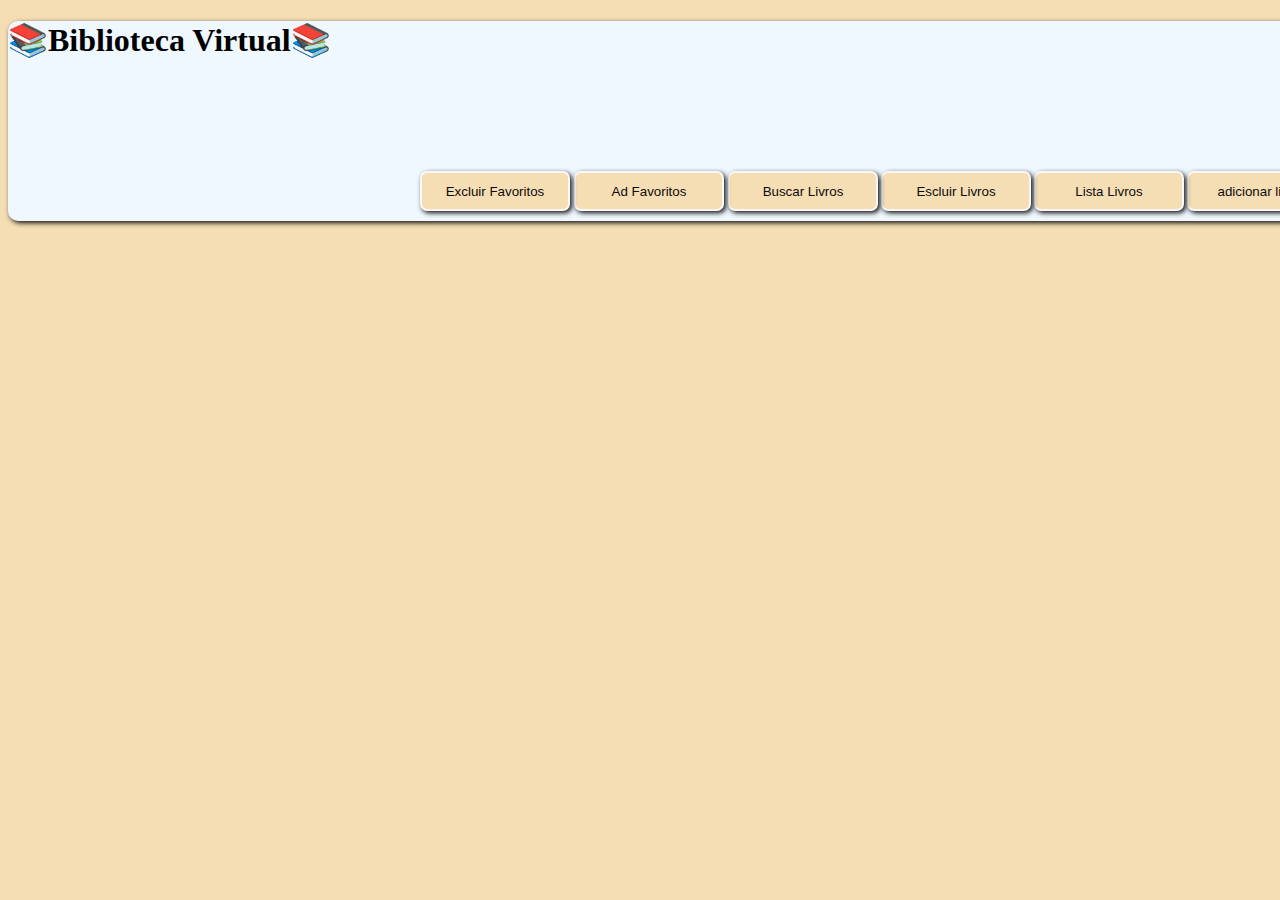
<file: index.html>
<!DOCTYPE html>
<html lang="en">
<head>
    <meta charset="UTF-8">
    <meta name="viewport" content="width=device-width, initial-scale=1.0">
    <title>BIBLIOTECAVIRTUAL</title>
    <style>
        body{
        background-color:wheat;
        }
    </style>
    <link rel="stylesheet" href="teste.css"/>
</head>
<body>
<div class="layout">
<h1>📚Biblioteca Virtual📚</h1>
<button class="botaoadicionarlivros" onclick="window.location.href='adicionarlivros.html'">adicionar livros</button>

<button class="botaolistalivros" onclick="window.location.href='lista.html'">Lista Livros</button>
<button class="botaoescluirlivros" onclick="window.location.href='excluir.html'">Escluir Livros</button>
<button class="botaobuscarlivros">Buscar Livros</button>

<button class="botaolistafavoritos" onclick="window.location.href='adFavoritos.html'">Ad Favoritos</button>
<button class="botaoexcluirfavoritos" onclick="window.location.href='excluirfavoritos.html'">Excluir Favoritos</button>

</div>    
</body>
</html>
</file>
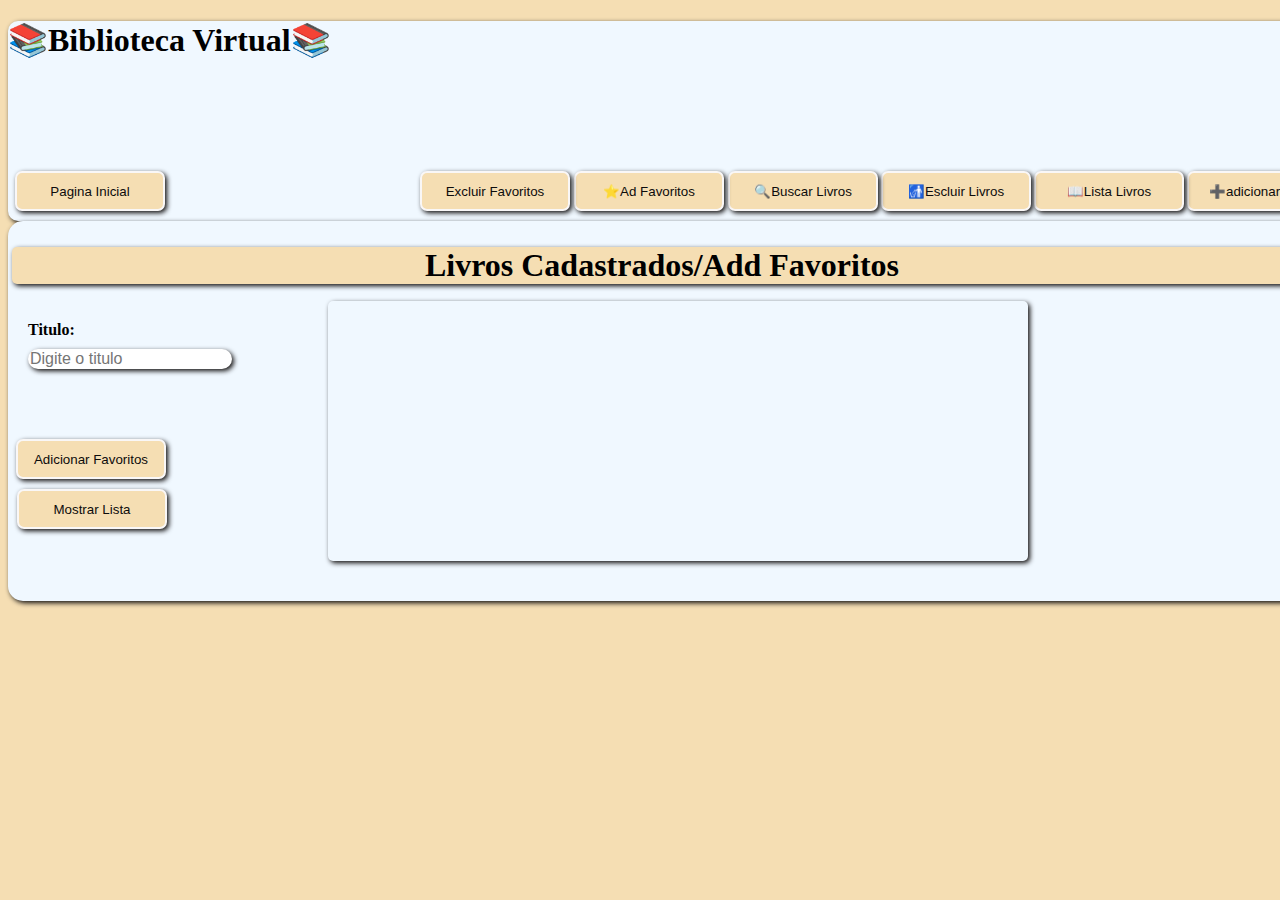
<file: adFavoritos.html>
<!DOCTYPE html>
<html lang="en">
<head>
    <meta charset="UTF-8">
    <meta name="viewport" content="width=device-width, initial-scale=1.0">
    <title>BIBLIOTECAVIRTUAL</title>
    <style>
        body{
        background-color:wheat;
        }
    </style>
    <link rel="stylesheet" href="teste.css"/>
</head>
<body>
<div class="layout">
<h1>📚Biblioteca Virtual📚</h1>
<button class="botaoadicionarlivros" onclick="window.location.href='adicionarlivros.html'">➕adicionar livros</button>

<button class="botaolistalivros" onclick="window.location.href='lista.html'">📖Lista Livros</button>
<button class="botaoescluirlivros" onclick="window.location.href='excluir.html'">🚮Escluir Livros</button>
<button class="botaobuscarlivros">🔍Buscar Livros</button>
<button class="botaolistafavoritos" onclick="window.location.href='adFavoritos.html'">⭐Ad Favoritos</button>
<button class="botaoexcluirfavoritos" onclick="window.location.href='excluirfavoritos.html'">Excluir Favoritos</button>
<button class="pagina" onclick="window.location.href='index.html'">Pagina Inicial</button>

<div class="quadro">
<h1 class="titulo1">Livros Cadastrados/Add Favoritos</h1>

<label><strong>Titulo:</strong></label>
<br>
<input class="input1" id="respostatitulo" type="text" 
placeholder="Digite o titulo">

<button class="botaoabrirlivro" onclick="addFavoritos()">Adicionar Favoritos</button>

<button class="botaomostrarlista" id="mostrarLista"
>Mostrar Lista</button>

<div id="mensagem"></div>
</div>
</div>    
<div class="lista0" id="listaLivros"></div>
<script src="script.js"></script>

</body>
</html>
</file>
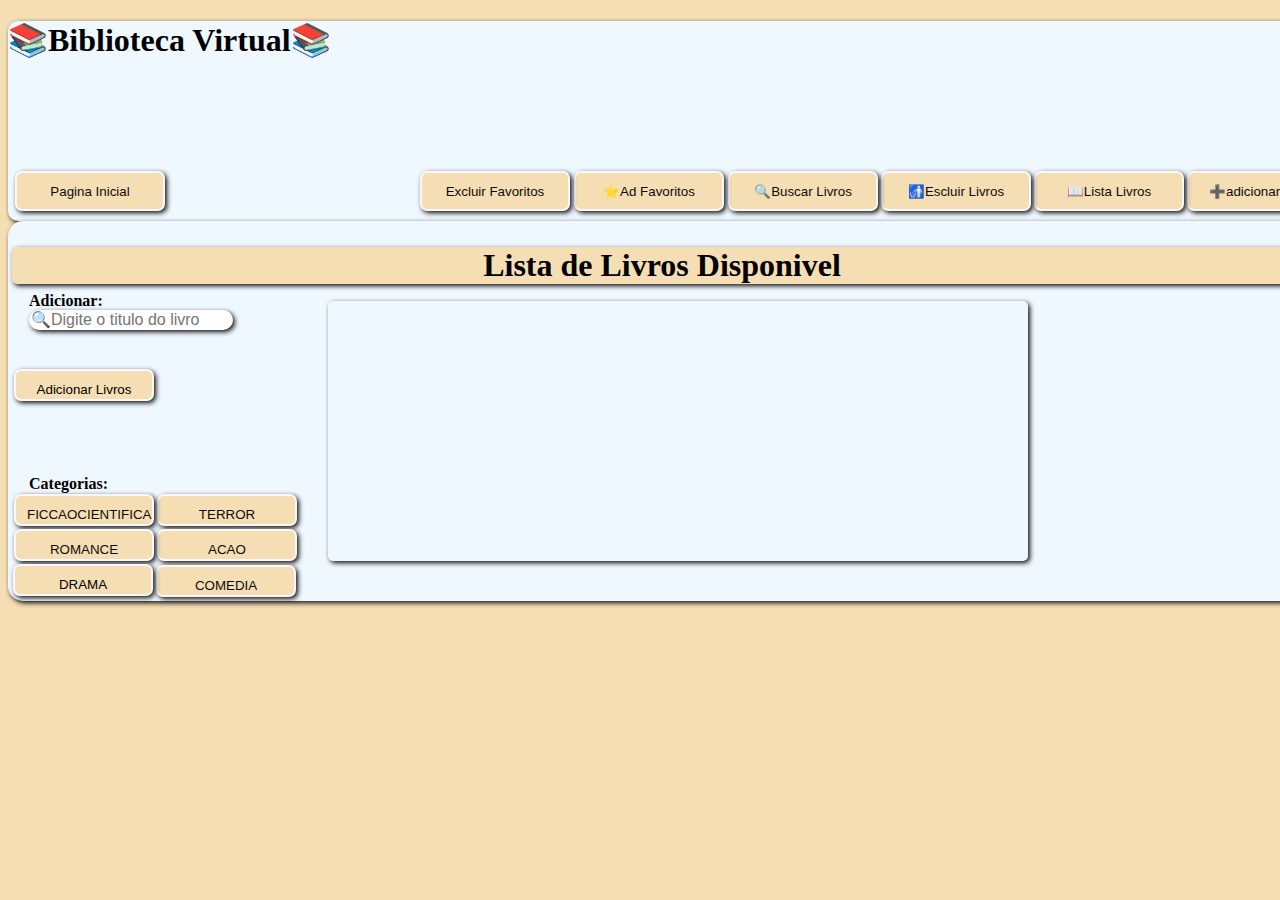
<file: adicionarlivros.html>
<!DOCTYPE html>
<html lang="en">
<head>
    <meta charset="UTF-8">
    <meta name="viewport" content="width=device-width, initial-scale=1.0">
    <title>BIBLIOTECAVIRTUAL</title>
    <style>
        body{
        background-color:wheat;
        }
    </style>
    <link rel="stylesheet" href="teste.css"/>
</head>
<body>
<div class="layout">
<h1>📚Biblioteca Virtual📚</h1>
<button class="botaoadicionarlivros" onclick="window.location.href='adicionarlivros.html'">➕adicionar livros</button>

<button class="botaolistalivros" onclick="window.location.href='lista.html'">📖Lista Livros</button>
<button class="botaoescluirlivros" onclick="window.location.href='excluir.html'">🚮Escluir Livros</button>
<button class="botaobuscarlivros">🔍Buscar Livros</button>
<button class="botaolistafavoritos" onclick="window.location.href='adFavoritos.html'">⭐Ad Favoritos</button>
<button class="botaoexcluirfavoritos" onclick="window.location.href='excluirfavoritos.html'">Excluir Favoritos</button>
<button class="pagina" onclick="window.location.href='index.html'">Pagina Inicial</button>

<div class="quadro">
<h1 class="titulo1">Lista de Livros Disponivel</h1>

<label class="label"><strong>Adicionar:</strong></label>
<br>
<input class="input2" id="respostatitulo" type="text" placeholder="🔍Digite o titulo do livro">

<P class="Categorias"><strong>Categorias:</strong></P>
<button class="terror">TERROR</button>
<button class="acao">ACAO</button>
<button class="ficcaocientifica">FICCAOCIENTIFICA</button>
<button class="romance">ROMANCE</button>
<button class="comedia">COMEDIA</button>
<button class="drama">DRAMA</button>
<button class="add" onclick="adicionarlivros()">Adicionar Livros</button>
<div id="mensagem"></div>
</div>
</div>    
<div class="lista0" id="listaLivros"></div>


<script src="script.js"></script>
</body>
</html>
</file>
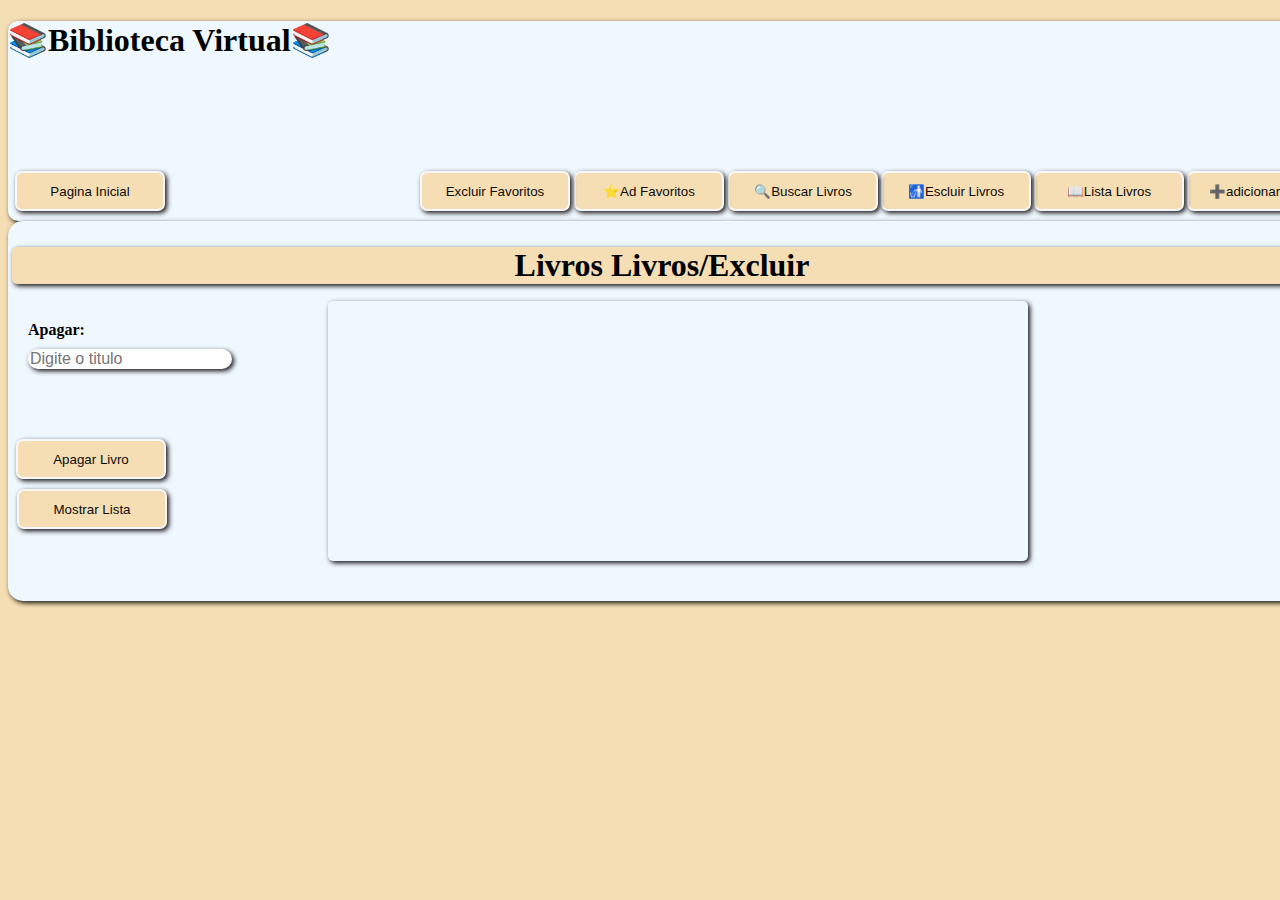
<file: excluir.html>
<!DOCTYPE html>
<html lang="en">
<head>
    <meta charset="UTF-8">
    <meta name="viewport" content="width=device-width, initial-scale=1.0">
    <title>BIBLIOTECAVIRTUAL</title>
    <style>
        body{
        background-color:wheat;
        }
    </style>
    <link rel="stylesheet" href="teste.css"/>
</head>
<body>
<div class="layout">
<h1>📚Biblioteca Virtual📚</h1>
<button class="botaoadicionarlivros" onclick="window.location.href='adicionarlivros.html'">➕adicionar livros</button>

<button class="botaolistalivros" onclick="window.location.href='lista.html'">📖Lista Livros</button>
<button class="botaoescluirlivros" onclick="window.location.href='excluir.html'">🚮Escluir Livros</button>
<button class="botaobuscarlivros">🔍Buscar Livros</button>
<button class="botaolistafavoritos" onclick="window.location.href='adFavoritos.html'">⭐Ad Favoritos</button>
<button class="botaoexcluirfavoritos" onclick="window.location.href='excluirfavoritos.html'">Excluir Favoritos</button>
<button class="pagina" onclick="window.location.href='index.html'">Pagina Inicial</button>

<div class="quadro">
<h1 class="titulo1">Livros Livros/Excluir</h1>

<label><strong>Apagar:</strong></label>
<br>
<input class="input1" id="titulolivror" type="text" 
placeholder="Digite o titulo">

<button class="botaoabrirlivro" id="apagarLivro">Apagar Livro</button>
<button class="botaomostrarlista" id="mostrarListaParaRemover"
>Mostrar Lista</button>
<div id="mensagem"></div>
</div>
</div>    

<div class="lista0" id="listaLivros"></div>
<script src="script.js"></script>

</body>
</html>
</file>
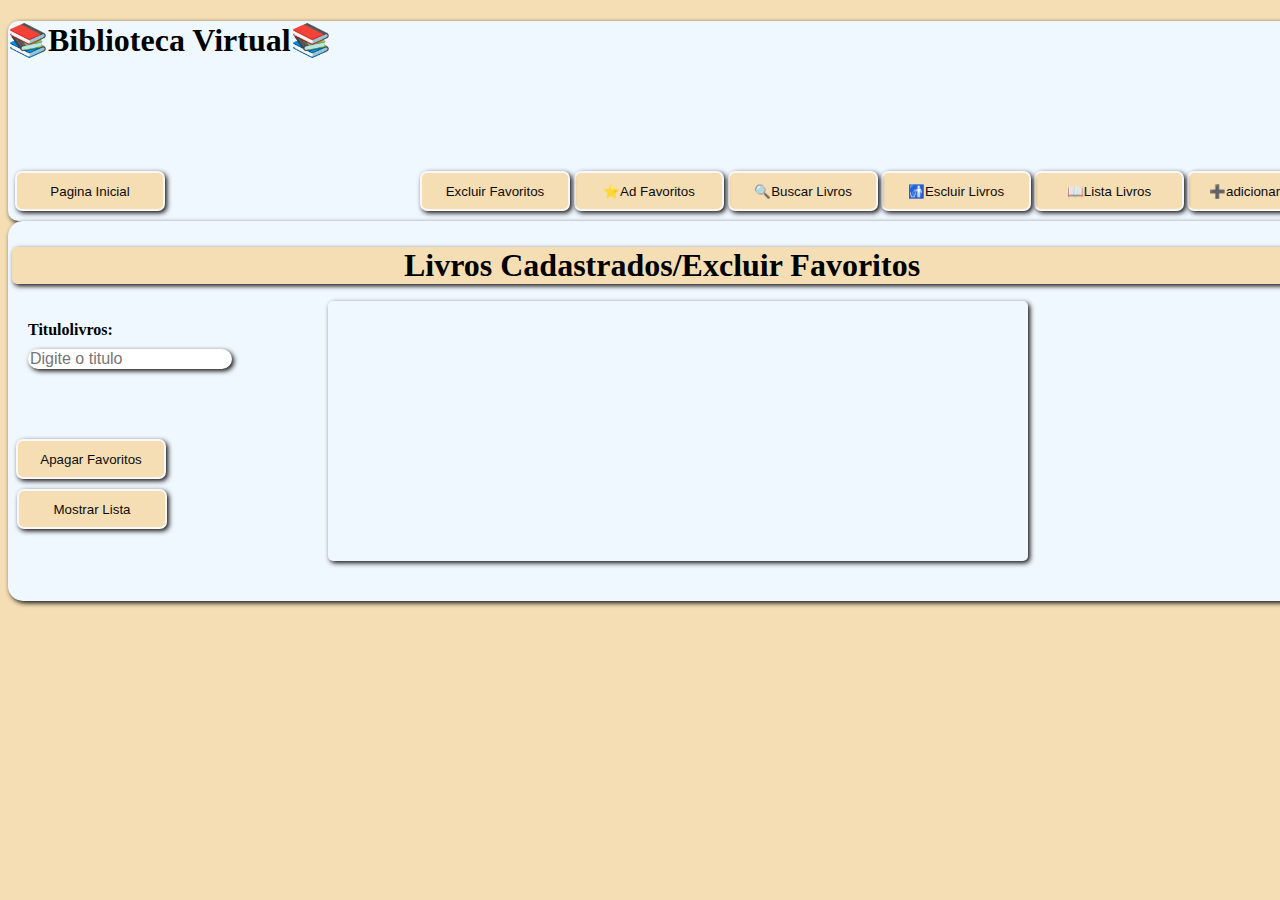
<file: excluirfavoritos.html>
<!DOCTYPE html>
<html lang="en">
<head>
    <meta charset="UTF-8">
    <meta name="viewport" content="width=device-width, initial-scale=1.0">
    <title>BIBLIOTECAVIRTUAL</title>
    <style>
        body{
        background-color:wheat;
        }
    </style>
    <link rel="stylesheet" href="teste.css"/>
</head>
<body>
<div class="layout">
<h1>📚Biblioteca Virtual📚</h1>
<button class="botaoadicionarlivros" onclick="window.location.href='adicionarlivros.html'">➕adicionar livros</button>

<button class="botaolistalivros" onclick="window.location.href='lista.html'">📖Lista Livros</button>
<button class="botaoescluirlivros" onclick="window.location.href='excluir.html'">🚮Escluir Livros</button>
<button class="botaobuscarlivros">🔍Buscar Livros</button>
<button class="botaolistafavoritos" onclick="window.location.href='adFavoritos.html'">⭐Ad Favoritos</button>
<button class="botaoexcluirfavoritos" onclick="window.location.href='excluirfavoritos.html'">Excluir Favoritos</button>
<button class="pagina" onclick="window.location.href='index.html'">Pagina Inicial</button>

<div class="quadro">
<h1 class="titulo1">Livros Cadastrados/Excluir Favoritos</h1>

<label><strong>Titulolivros:</strong></label>
<br>
<input class="input1" id="titulolivror" type="text" 
placeholder="Digite o titulo">

<button class="botaoabrirlivro" id="apagarFavorito">Apagar Favoritos</button>

<button class="botaomostrarlista" id="mostrarLista"
>Mostrar Lista</button>

<div id="mensagem"></div>
</div>
</div>    
<div class="lista0" id="listaLivros"></div>

<script src="script.js"></script>

</body>
</html>
</file>
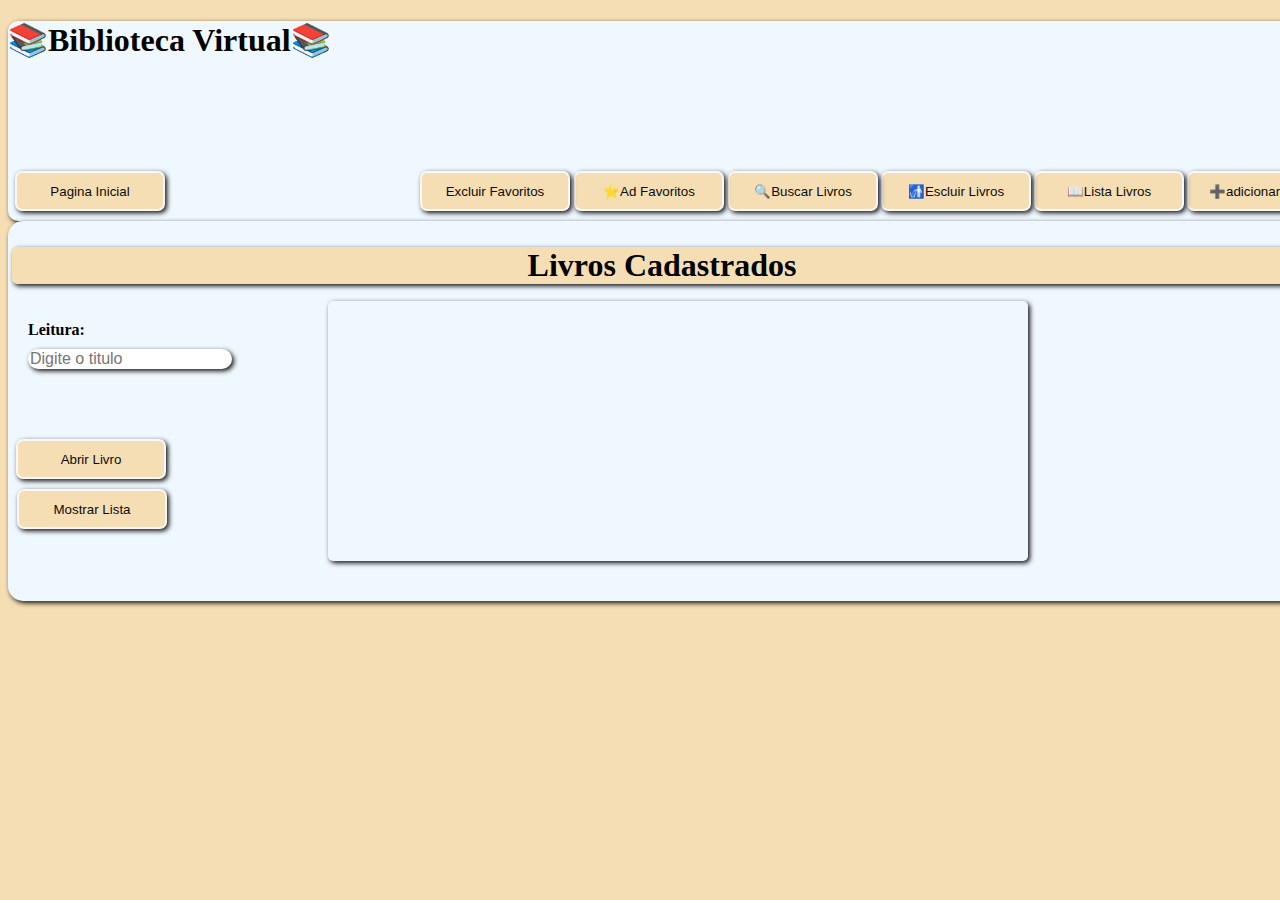
<file: lista.html>
<!DOCTYPE html>
<html lang="en">
<head>
    <meta charset="UTF-8">
    <meta name="viewport" content="width=device-width, initial-scale=1.0">
    <title>BIBLIOTECAVIRTUAL</title>
    <style>
        body{
        background-color:wheat;
        }
    </style>
    <link rel="stylesheet" href="teste.css"/>
</head>
<body>
<div class="layout">
<h1>📚Biblioteca Virtual📚</h1>
<button class="botaoadicionarlivros" onclick="window.location.href='adicionarlivros.html'">➕adicionar livros</button>

<button class="botaolistalivros" onclick="window.location.href='lista.html'">📖Lista Livros</button>
<button class="botaoescluirlivros" onclick="window.location.href='excluir.html'">🚮Escluir Livros</button>
<button class="botaobuscarlivros">🔍Buscar Livros</button>
<button class="botaolistafavoritos" onclick="window.location.href='adFavoritos.html'">⭐Ad Favoritos</button>
<button class="botaoexcluirfavoritos" onclick="window.location.href='excluirfavoritos.html'">Excluir Favoritos</button>
<button class="pagina" onclick="window.location.href='index.html'">Pagina Inicial</button>

<div class="quadro">
<h1 class="titulo1">Livros Cadastrados</h1>

<label><strong>Leitura:</strong></label>
<br>
<input class="input1" id="tituloLivro" type="text" 
placeholder="Digite o titulo">

<button class="botaoabrirlivro" id="abrirLivros">Abrir Livro</button>

<button class="botaomostrarlista" id="mostrarLista"
>Mostrar Lista</button>

<div id="mensagem"></div>
</div>
</div>    
<div class="lista0" id="listaLivros"></div>

<script src="script.js"></script>

</body>
</html>
</file>
<file: teste.css>
.layout{
background-color: aliceblue;
width: 1340px;   /* largura fixa */
height: 200px;   /* altura fixa */
box-shadow:2px 2px 5px #0f0d0d;
border-radius: 10px;
}
.pagina{
position: relative; /* ou absolute */
top: 90px;    /* move 20px para baixo */
left: -917px;   /* move 30px para adireita*/
width: 150px;   /* largura fixa */
height: 40px;   /* altura fixa */
background-color:wheat;
color:rgb(13, 12, 12);
padding: 11px 11px;
border: 2px solid #f9f7f7; 
border-radius: 7px;
box-shadow:2px 2px 5px #0f0d0d;
}
.pagina:hover{
background-color: rgb(209, 192, 175);
}
.botaolistafavoritos{
position: relative; /* ou absolute */
top: 90px;    /* move 20px para baixo */
left: -50px;   /* move 30px para adireita*/
width: 150px;   /* largura fixa */
height: 40px;   /* altura fixa */
background-color:wheat;
color:rgb(13, 12, 12);
padding: 11px 11px;
border: 2px solid #f9f7f7; 
border-radius: 7px;
box-shadow:2px 2px 5px #0f0d0d;
}
.botaolistafavoritos:hover{
background-color: rgb(209, 192, 175);
}
.botaobuscarlivros{
position: relative; /* ou absolute */
top: 90px;    /* move 20px para baixo */
left: 258px;   /* move 30px para adireita*/
width: 150px;   /* largura fixa */
height: 40px;   /* altura fixa */
background-color:wheat;
color:rgb(13, 12, 12);
padding: 11px 11px;
border: 2px solid #f9f7f7; 
border-radius: 7px;
box-shadow:2px 2px 5px #0f0d0d;
}
.botaobuscarlivros:hover{
background-color: rgb(209, 192, 175);
}
.botaoescluirlivros{
position: relative; /* ou absolute */
top: 90px;    /* move 20px para baixo */
left: 565px;   /* move 30px para adireita*/
width: 150px;   /* largura fixa */
height: 40px;   /* altura fixa */
background-color:wheat;
color:rgb(13, 12, 12);
padding: 11px 11px;
border: 2px solid #f9f7f7; 
border-radius: 7px;
box-shadow:2px 2px 5px #0f0d0d;
}
.botaoescluirlivros:hover{
background-color: rgb(209, 192, 175);
}
.botaolistalivros{
position: relative; /* ou absolute */
top: 90px;    /* move 20px para baixo */
left: 872px;   /* move 30px para adireita*/
width: 150px;   /* largura fixa */
height: 40px;   /* altura fixa */
background-color:wheat;
color:rgb(13, 12, 12);
padding: 11px 11px;
border: 2px solid #f9f7f7; 
border-radius: 7px;
box-shadow:2px 2px 5px #0f0d0d;
}
.botaolistalivros:hover{
background-color: rgb(209, 192, 175);
}
.botaoadicionarlivros{
position: relative; /* ou absolute */
top: 90px;    /* move 20px para baixo */
left: 1179px;   /* move 30px para adireita*/
width: 150px;   /* largura fixa */
height: 40px;   /* altura fixa */
background-color:wheat;
color:rgb(13, 12, 12);
padding: 11px 11px;
border: 2px solid #f9f7f7; 
border-radius: 7px;
box-shadow:2px 2px 5px #0f0d0d;
}
.botaoadicionarlivros:hover{
background-color: rgb(209, 192, 175);
}
.botaoexcluirfavoritos{
position: relative; /* ou absolute */
top: 90px;    /* move 20px para baixo */
left: -358px;   /* move 30px para adireita*/
width: 150px;   /* largura fixa */
height: 40px;   /* altura fixa */
background-color:wheat;
color:rgb(13, 12, 12);
padding: 11px 11px;
border: 2px solid #f9f7f7; 
border-radius: 7px;
box-shadow:2px 2px 5px #0f0d0d;
}
.botaoexcluirfavoritos:hover{
background-color: rgb(209, 192, 175);
}

/*pagina/quadro que aparece ao clicar no botao adicionar livros*/
.quadro {
width: 1300px;               /* Largura do quadro */
height: 340px;              /* Altura do quadro */
background-color: aliceblue;    /* Cor de fundo branca */
border:aliceblue;     /* Borda escura */
padding: 20px;              /* Espaço interno */
margin: 100px auto;          /* Centraliza na página */
border-radius: 15px;        /* Bordas arredondadas */
box-shadow:2px 2px 5px #0f0d0d; /* Sombra leve */
}
.titulo1{
text-align: center;/*coloca texto centralizado*/
background-color:wheat;
box-shadow:2px 2px 5px #0f0d0d;
border-radius: 5px;
position: relative;             /* permite mover com top/left */
top: -15px;    /* move 20px para baixo */
left: -16px;   /* move 30px para adireita*/
}
/*botoes de categoria*/
.terror{
position: relative; /* ou absolute */
top: 85px;    /* move 20px para baixo */
left: 129px;   /* move 30px para adireita*/
width: 140px;   /* largura fixa */
height: 32px;   /* altura fixa */
background-color:wheat;
color:rgb(13, 12, 12);
padding: 11px 11px;
border: 2px solid #f9f7f7; 
border-radius: 7px;
box-shadow:2px 2px 5px #0f0d0d;
}
.terror:hover{
background-color: rgb(209, 192, 175);
}
.acao{
position: relative; /* ou absolute */
top: 120px;    /* move 20px para baixo */
left: -15px;   /* move 30px para adireita*/
width: 140px;   /* largura fixa */
height: 32px;   /* altura fixa */
background-color:wheat;
color:rgb(13, 12, 12);
padding: 11px 11px;
border: 2px solid #f9f7f7; 
border-radius: 7px;
box-shadow:2px 2px 5px #0f0d0d;
}
.acao:hover{
background-color: rgb(209, 192, 175);
}
.ficcaocientifica{
position: relative; /* ou absolute */
top: 85px;    /* move 20px para baixo */
left: -302px;   /* move 30px para adireita*/
width: 140px;   /* largura fixa */
height: 32px;   /* altura fixa */
background-color:wheat;
color:rgb(13, 12, 12);
padding: 11px 11px;
border: 2px solid #f9f7f7; 
border-radius: 7px;
box-shadow:2px 2px 5px #0f0d0d;
}
.ficcaocientifica:hover{
background-color: rgb(209, 192, 175);
}
.romance{
position: relative; /* ou absolute */
top: 120px;    /* move 20px para baixo */
left: -446px;   /* move 30px para adireita*/
width: 140px;   /* largura fixa */
height: 32px;   /* altura fixa */
background-color:wheat;
color:rgb(13, 12, 12);
padding: 11px 11px;
border: 2px solid #f9f7f7;  
border-radius: 7px;
box-shadow:2px 2px 5px #0f0d0d;
}
.romance:hover{
background-color: rgb(209, 192, 175);
}
.comedia{
position: relative; /* ou absolute */
top: 156px;    /* move 20px para baixo */
left: -448px;   /* move 30px para adireita*/
width: 140px;   /* largura fixa */
height: 32px;   /* altura fixa */
background-color:wheat;
color:rgb(13, 12, 12);
padding: 11px 11px;
border: 2px solid #f9f7f7;  
border-radius: 7px;
box-shadow:2px 2px 5px #0f0d0d;
}
.comedia:hover{
background-color: rgb(209, 192, 175);
}
.drama{
position: relative; /* ou absolute */
top: 155px;    /* move 20px para baixo */
left: -735px;   /* move 30px para adireita*/
width: 140px;   /* largura fixa */
height: 32px;   /* altura fixa */
background-color:wheat;
border: 2px solid #f9f7f7; 
padding: 11px 11px; 
border-radius: 7px;
box-shadow:2px 2px 5px #0f0d0d;
}
.drama:hover{
background-color: rgb(209, 192, 175);
}
.label{
position: relative; /* ou absolute */
top: -29px;    /* move 20px para baixo */
left: 1px;   /* move 30px para adireita*/
}
.Categorias{
position: relative; /* ou absolute */
top: 100px;    /* move 20px para baixo */
left: 1px;   /* move 30px para adireita*/
}
.input2{
position: relative; /* ou absolute */
top: -29px;    /* move 20px para baixo */
left: 1px;   /* move 30px para adireita*/
width: 200px;
padding: -10px -10px;
font-size: 16px;
border: black;        /* borda azul */
border-radius: 10px;              /* cantos arredondados */
outline: none;                    /* remove contorno ao clicar */
transition: 0.3s;                 /* animação suave */
box-shadow:2px 2px 5px #0f0d0d; /* sombra leve */
}
.input2:hover{
background-color: rgb(209, 192, 175);
border-color: #d6c570;            /* muda a cor ao focar */
box-shadow:2px 2px 5px #0f0d0d; /* luz azul ao redor */
}
.add{
position: relative; /* ou absolute */
top: -40px;    /* move 20px para baixo */
left: -878px;   /* move 30px para adireita*/
width: 140px;   /* largura fixa */
height: 32px;   /* altura fixa */
background-color:wheat;
border: 2px solid #f9f7f7; 
padding: 11px 11px; 
border-radius: 7px;
box-shadow:2px 2px 5px #0f0d0d;
}
.add:hover{
background-color: rgb(209, 192, 175);
border-color:aliceblue;            /* muda a cor ao focar */
box-shadow:2px 2px 5px #0f0d0d; /* luz azul ao redor */
}

/*todos os input*/
.input1{
  width: 200px;
  padding: -10px -10px;
  font-size: 16px;
  border: black;        /* borda azul */
  border-radius: 10px;              /* cantos arredondados */
  outline: none;                    /* remove contorno ao clicar */
  transition: 0.3s;                 /* animação suave */
box-shadow:2px 2px 5px #0f0d0d; /* sombra leve */
}
.input1:hover{
background-color: rgb(209, 192, 175);
border-color: #d6c570;            /* muda a cor ao focar */
box-shadow:2px 2px 5px #0f0d0d; /* luz azul ao redor */
}

.botaoabrirlivro{
position: relative; /* ou absolute */
top:100px;    /* move 20px para baixo */
left: -220px;   /* move 30px para adireita*/
width: 150px;   /* largura fixa */
height: 40px;   /* altura fixa */
background-color:wheat;
color:rgb(13, 12, 12);
padding: 11px 11px;
border: 2px solid #f9f7f7; 
border-radius: 7px;
box-shadow:2px 2px 5px #0f0d0d;
}
.botaoabrirlivro:hover{
background-color: rgb(209, 192, 175);
}
.botaomostrarlista{
position: relative; /* ou absolute */
top:150px;    /* move 20px para baixo */
left: -373px;   /* move 30px para adireita*/
width: 150px;   /* largura fixa */
height: 40px;   /* altura fixa */
background-color:wheat;
color:rgb(13, 12, 12);
padding: 11px 11px;
border: 2px solid #f9f7f7; 
border-radius: 7px;
box-shadow:2px 2px 5px #0f0d0d;
}
.botaomostrarlista:hover{
background-color: rgb(209, 192, 175);
}
.lista0{
text-align: center;/*coloca texto centralizado*/
background-color:aliceblue;
box-shadow:2px 2px 5px #0f0d0d;
border-radius: 5px;
width: 700px;   /* largura fixa */
height: 260px;   /* altura fixa */
top:80px;    /* move 20px para baixo */
left: 320px;   /* move 30px para*/
position: relative;             /* permite mover com top/left */
}
</file>
